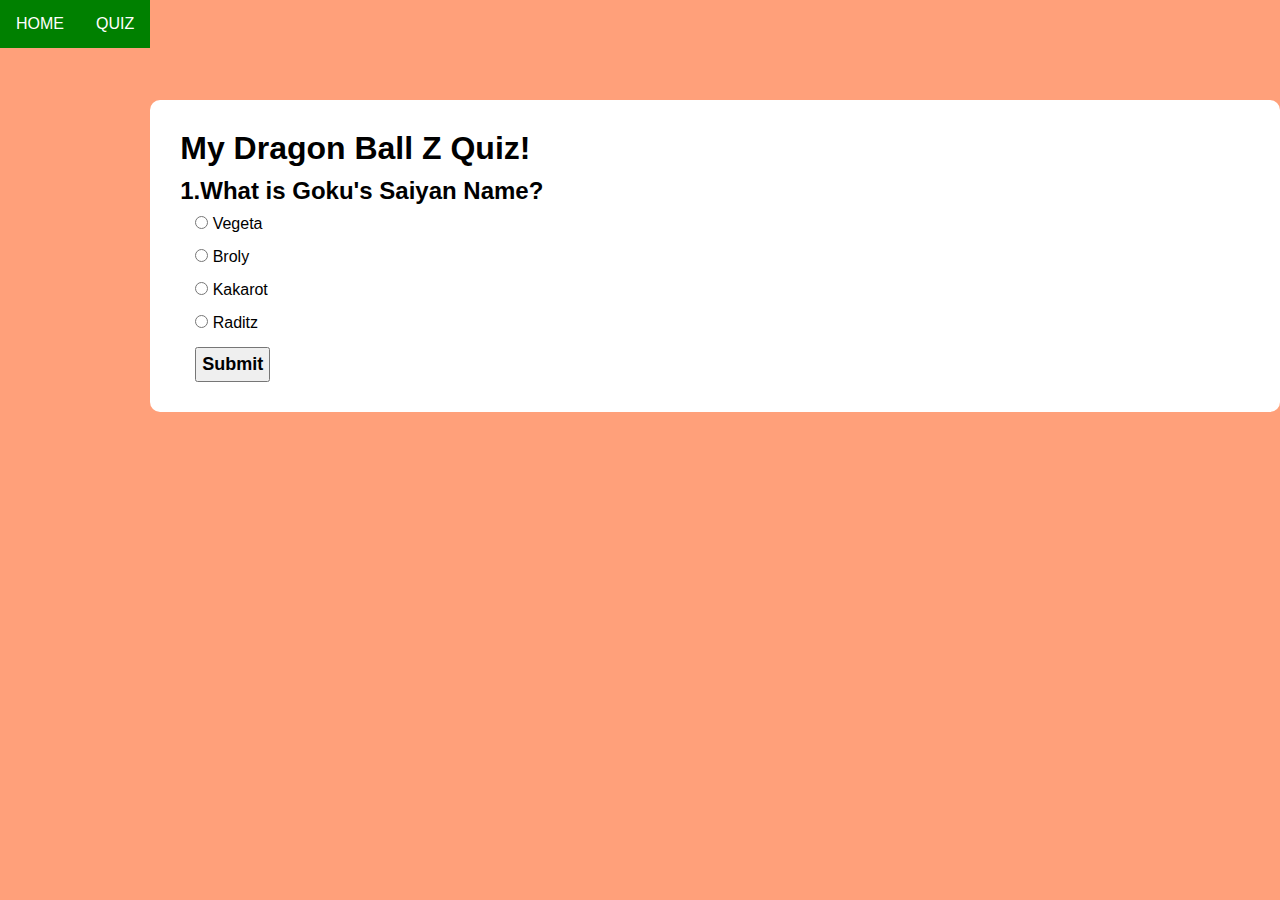
<file: index.html>
<!DOCTYPE html>
<html lang="en">
  <head>
    <meta charset="UTF-8">
    <meta name="viewport" content="width=device-width, initial-scale=1.0">
    <title>SBA 316: The Document Object Model</title>
    <link rel="stylesheet" href="src/styles.css">
  </head>
  <body>
    <nav id="top-menu"></nav>
    <div class="quiz-container">
        <h1 id ="quiz-title">My Dragon Ball Z Quiz!</h1>  
        <h2 class="question" id="question"> Question </h2>
        <ul>
          <li>
            <input type="radio" class="answer" id="choice-1">
            <label for="choice-1" id="text-1">Choice 1</label>
          </li>
          
          <li>
            <input type="radio" class="answer" id="choice-2">
            <label for="choice-2" id="text-2">Choice 2</label>
          </li>
          
          <li>
            <input type="radio" class="answer" id="choice-3">
            <label for="choice-3" id="text-3">Choice 3</label>
          </li>
          
          <li>
            <input type="radio" class="answer" id="choice-4">
            <label for="choice-4" id="text-4">Choice 4</label>
          </li>
          
        </ul>
        <button id="submit"><h2>Submit</h2></button>
        
    </div>
        

	<script src="src/index.js"></script>
  </body>
</html>
</file>
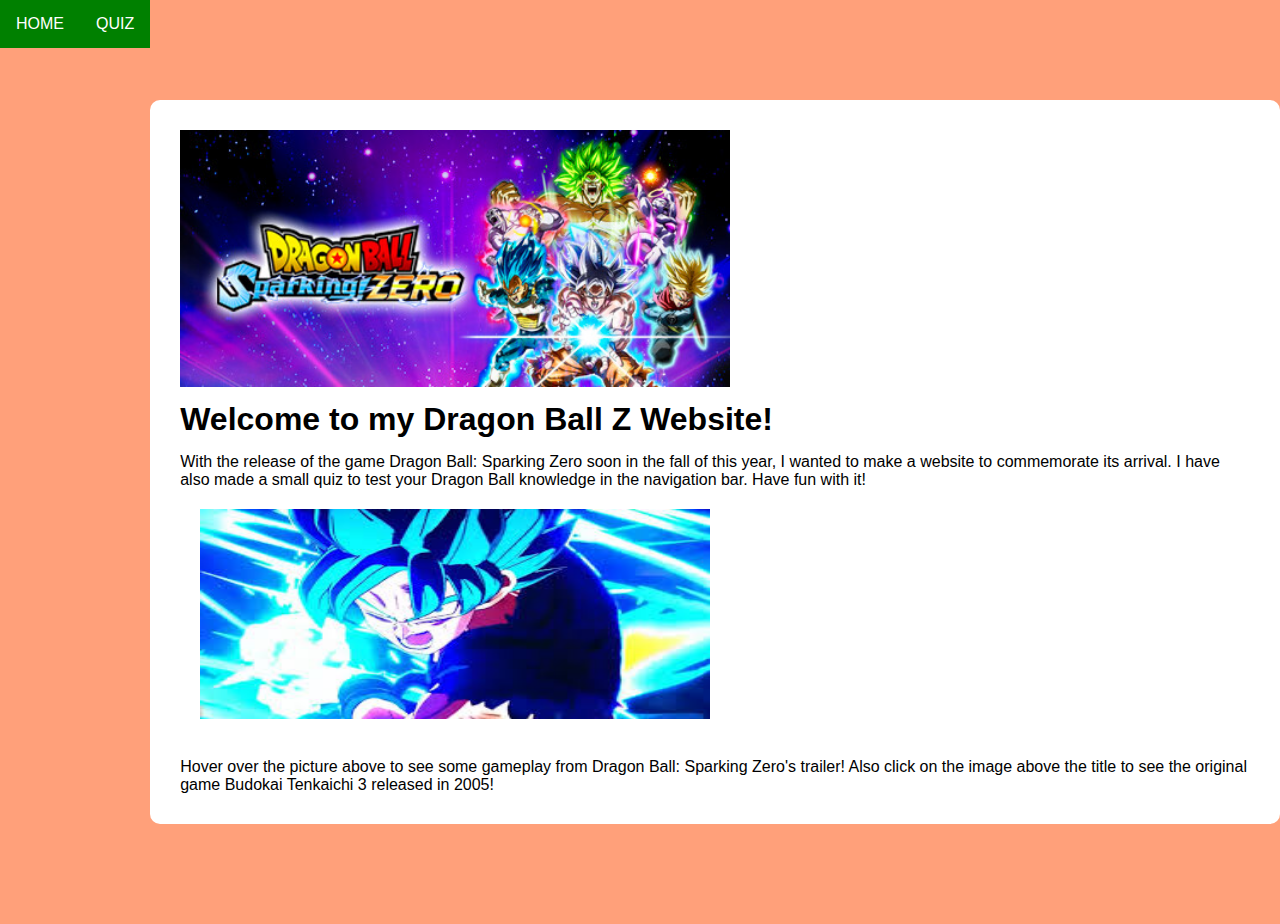
<file: home.html>
<!DOCTYPE html>
<html lang="en">
  <head>
    <meta charset="UTF-8">
    <meta name="viewport" content="width=device-width, initial-scale=1.0">
    <title>SBA 316: The Document Object Model</title>
    <link rel="stylesheet" href="src/styles.css">
  </head>
  <body>
    <nav id="top-menu"></nav>
    <div class="about-container">
        
       
        
        
    </div>
    <script src="src/home.js"></script>
        

	
  </body>
</html>
</file>
<file: src/styles.css>
/* Used for all elements unless specified */
* {
    margin: 0;
    padding: 0;
    font-family: 'Poppins', sans-serif;
    box-sizing: border-box;
}

body{
    background: lightsalmon;
    display: flex;
}

.quiz-container{
    background: #fff;
    width: 90%;
    border-radius: 10px;
    padding: 30px;
    margin: 100px auto;
    align-self: center;

}

.about-container{
    background: #fff;
    width: 90%;
    border-radius: 10px;
    padding: 30px;
    margin: 100px auto;
    align-self: center;
    

}

.question{
    padding-top: 10px;
    padding-bottom: 10px;
}

ul{
    list-style: none;  
    margin-left: 15px;
}

li{
    margin-bottom: 15px;
}

#submit{
    font-size: 12px;
    margin-left: 15px;
    padding: 5px;
    
}

nav a{
    line-height: 3rem;
    padding: 0 1rem;
    text-transform: uppercase;
    text-decoration: none;
    color: white;
}

#top-menu a:hover {
    color: lightgreen;
  }

  .img{
    display:block
  }
</file>
